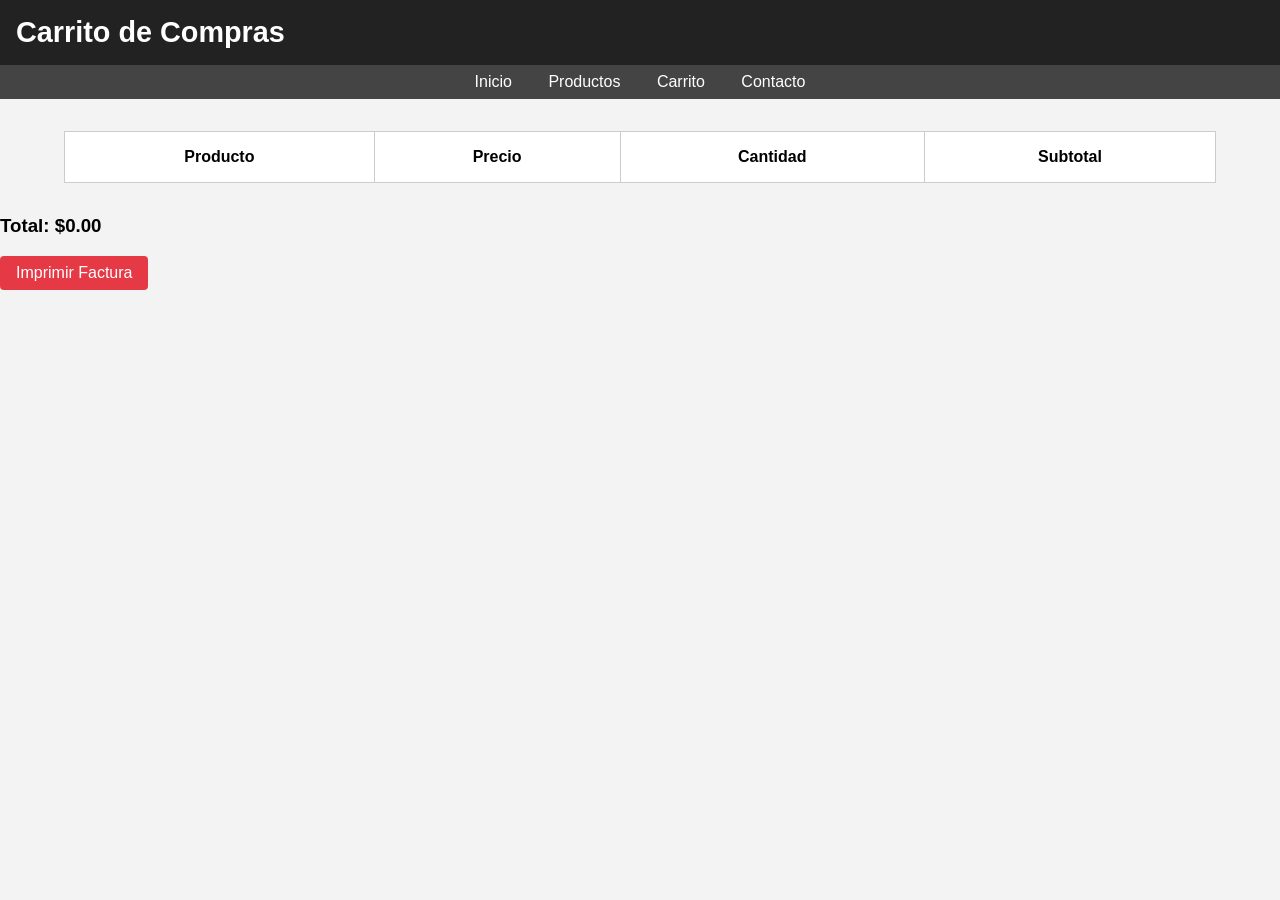
<file: BasketZone/carrito.html>
<!DOCTYPE html>
<html lang="es">
<head>
  <meta charset="UTF-8" />
  <meta name="viewport" content="width=device-width, initial-scale=1.0"/>
  <title>Carrito - BasketZone</title>
  <link rel="stylesheet" href="style.css" />
</head>
<body>
  <header>
    <h1>Carrito de Compras</h1>
  </header>
  <nav>
    <a href="index.html">Inicio</a>
    <a href="productos.html">Productos</a>
    <a href="carrito.html">Carrito</a>
    <a href="contacto.html">Contacto</a>
  </nav>

  <section id="carrito-container">
    <table id="carrito-tabla">
      <thead>
        <tr>
          <th>Producto</th>
          <th>Precio</th>
          <th>Cantidad</th>
          <th>Subtotal</th>
        </tr>
      </thead>
      <tbody id="carrito-body"></tbody>
    </table>
    <h3>Total: $<span id="total">0</span></h3>
    <a href="factura.html" class="cta-button">Imprimir Factura</a>
  </section>

  <script src="script.js"></script>
</body>
</html>
</file>
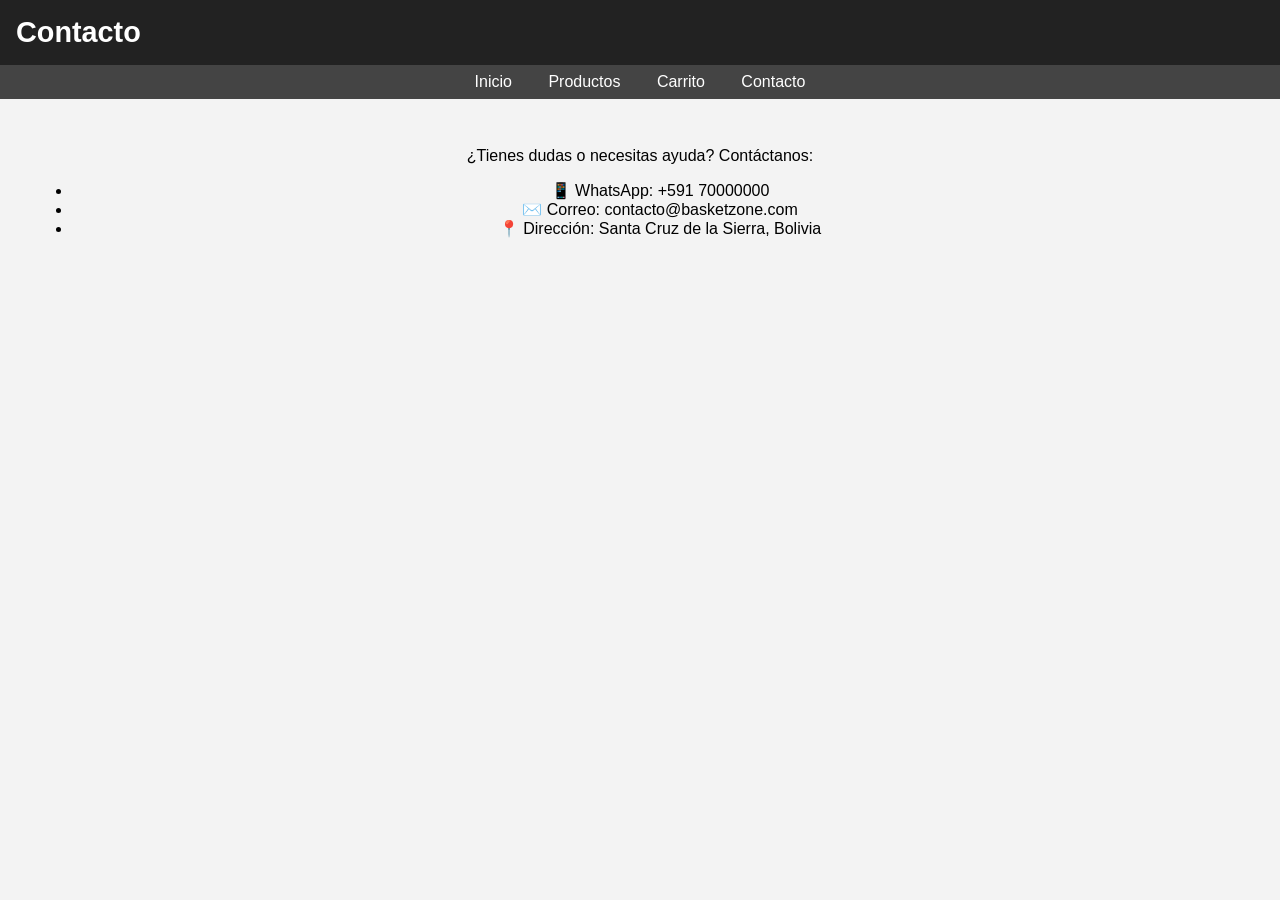
<file: BasketZone/contacto.html>
<!DOCTYPE html>
<html lang="es">
<head>
  <meta charset="UTF-8" />
  <meta name="viewport" content="width=device-width, initial-scale=1.0"/>
  <title>Contacto - BasketZone</title>
  <link rel="stylesheet" href="style.css" />
</head>
<body>
  <header>
    <h1>Contacto</h1>
  </header>
  <nav>
    <a href="index.html">Inicio</a>
    <a href="productos.html">Productos</a>
    <a href="carrito.html">Carrito</a>
    <a href="contacto.html">Contacto</a>
  </nav>

  <section class="contacto">
    <p>¿Tienes dudas o necesitas ayuda? Contáctanos:</p>
    <ul>
      <li>📱 WhatsApp: +591 70000000</li>
      <li>✉️ Correo: contacto@basketzone.com</li>
      <li>📍 Dirección: Santa Cruz de la Sierra, Bolivia</li>
    </ul>
  </section>
</body>
</html>
</file>
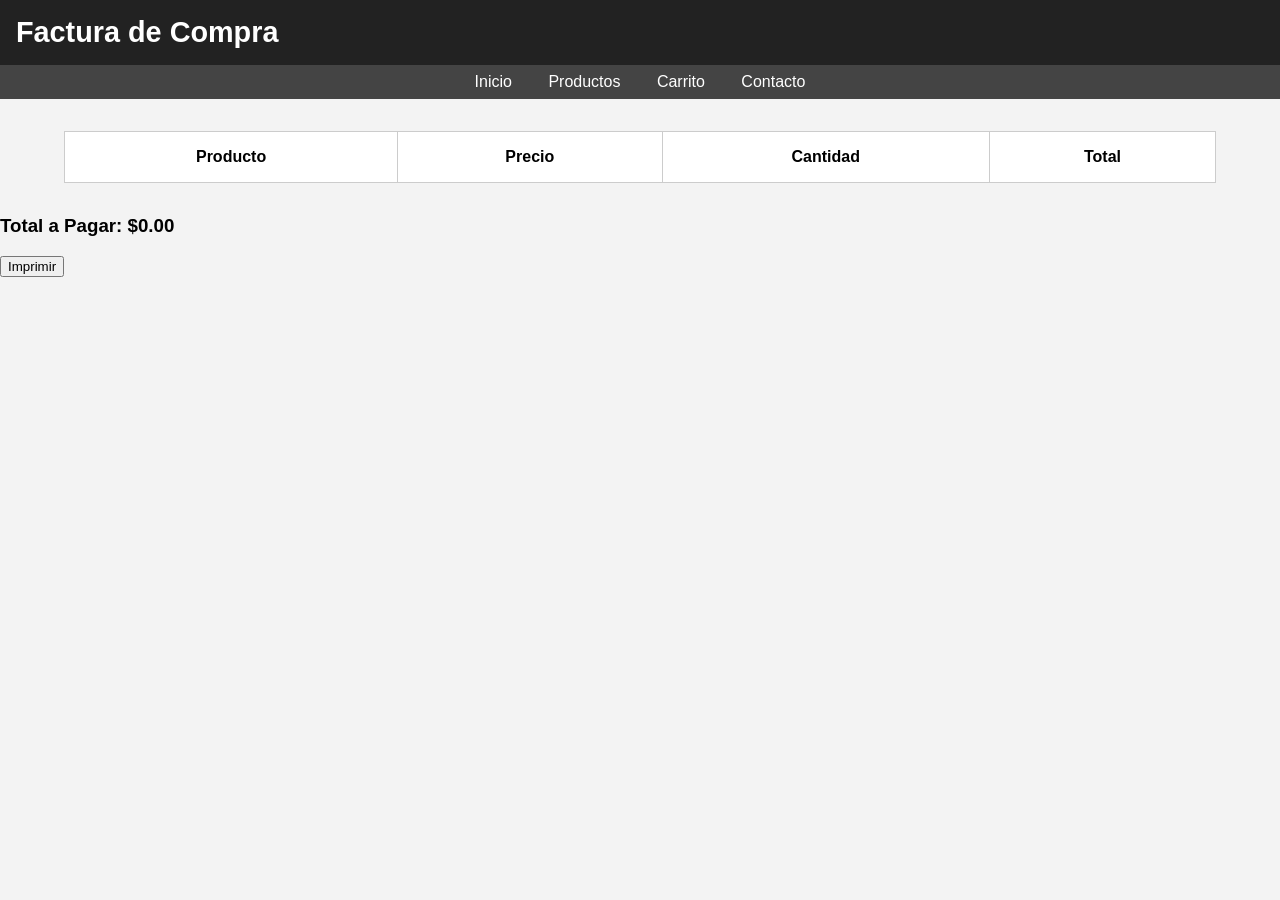
<file: BasketZone/factura.html>
<!DOCTYPE html>
<html lang="es">
<head>
  <meta charset="UTF-8" />
  <meta name="viewport" content="width=device-width, initial-scale=1.0"/>
  <title>Factura - BasketZone</title>
  <link rel="stylesheet" href="style.css" />
  <style>
    @media print {
      nav, .no-print { display: none; }
    }
  </style>
</head>
<body>
  <header>
    <h1>Factura de Compra</h1>
  </header>
  <nav class="no-print">
    <a href="index.html">Inicio</a>
    <a href="productos.html">Productos</a>
    <a href="carrito.html">Carrito</a>
    <a href="contacto.html">Contacto</a>
  </nav>

  <section id="factura-container">
    <table id="factura-tabla">
      <thead>
        <tr>
          <th>Producto</th>
          <th>Precio</th>
          <th>Cantidad</th>
          <th>Total</th>
        </tr>
      </thead>
      <tbody id="factura-body"></tbody>
    </table>
    <h3>Total a Pagar: $<span id="factura-total">0</span></h3>
    <button class="no-print" onclick="window.print()">Imprimir</button>
  </section>

  <script src="script.js"></script>
</body>
</html>
</file>
<file: BasketZone/style.css>
body {
  font-family: sans-serif;
  margin: 0;
  padding: 0;
  background-color: #f3f3f3;
}

header {
  background-color: #222;
  color: white;
  padding: 1rem;
  text-align: center;
}

nav {
  background-color: #444;
  padding: 0.5rem;
  text-align: center;
}

nav a {
  color: white;
  margin: 0 1rem;
  text-decoration: none;
}

.banner, .home-content, .contacto {
  padding: 2rem;
  text-align: center;
}

.cta-button {
  display: inline-block;
  padding: 0.5rem 1rem;
  background-color: #e63946;
  color: white;
  text-decoration: none;
  border-radius: 4px;
}

.productos {
  display: flex;
  justify-content: center;
  flex-wrap: wrap;
  padding: 2rem;
  gap: 2rem;
}

.producto {
  background: white;
  padding: 1rem;
  border-radius: 6px;
  box-shadow: 0 0 8px rgba(0,0,0,0.1);
  width: 200px;
  text-align: center;
}

.producto img {
  width: 100%;
  height: auto;
  border-radius: 4px;
}

.contador button {
  padding: 0.3rem 0.6rem;
  margin: 0 0.3rem;
}

#carrito-tabla, #factura-tabla {
  width: 90%;
  margin: 2rem auto;
  border-collapse: collapse;
  background: white;
}

#carrito-tabla th, #carrito-tabla td,
#factura-tabla th, #factura-tabla td {
  padding: 1rem;
  border: 1px solid #ccc;
  text-align: center;
}

header {
  background-color: #222;
  color: white;
  padding: 1rem;
  text-align: center;
  position: relative;
  display: flex;
  justify-content: space-between;
  align-items: center;
}

header h1 {
  margin: 0;
  font-size: 1.8rem;
}

.auth-buttons button {
  background-color: #e63946;
  border: none;
  color: white;
  padding: 0.4rem 1rem;
  margin-left: 0.6rem;
  border-radius: 4px;
  cursor: pointer;
  font-size: 0.9rem;
  transition: background-color 0.3s ease;
}

.auth-buttons button:hover {
  background-color: #d62839;
}

.carrusel {
  max-width: 320px;
  margin: 2rem auto;
  text-align: center;
}

.carrusel-contenedor {
  position: relative;
  overflow: hidden;
  border-radius: 6px;
  box-shadow: 0 0 10px rgba(0,0,0,0.15);
}

.slides-wrapper {
  position: relative;
  height: 200px;
}

.slide {
  display: none;
  position: absolute;
  width: 100%;
  height: 100%;
}

.slide.active {
  display: block;
  animation: fadeIn 0.8s ease-in-out;
}

.slide img {
  width: 100%;
  height: 100%;
  object-fit: cover;
  border-radius: 6px;
}

.carrusel-btn {
  position: absolute;
  top: 50%;
  transform: translateY(-50%);
  background-color: rgba(0,0,0,0.5);
  border: none;
  color: white;
  font-size: 1.8rem;
  padding: 0.2rem 0.7rem;
  cursor: pointer;
  border-radius: 3px;
  user-select: none;
  transition: background-color 0.3s ease;
  z-index: 10;
}

.carrusel-btn:hover {
  background-color: rgba(0,0,0,0.8);
}

.carrusel-btn.prev {
  left: 5px;
}

.carrusel-btn.next {
  right: 5px;
}

@keyframes fadeIn {
  from { opacity: 0; }
  to { opacity: 1; }
}
</file>
